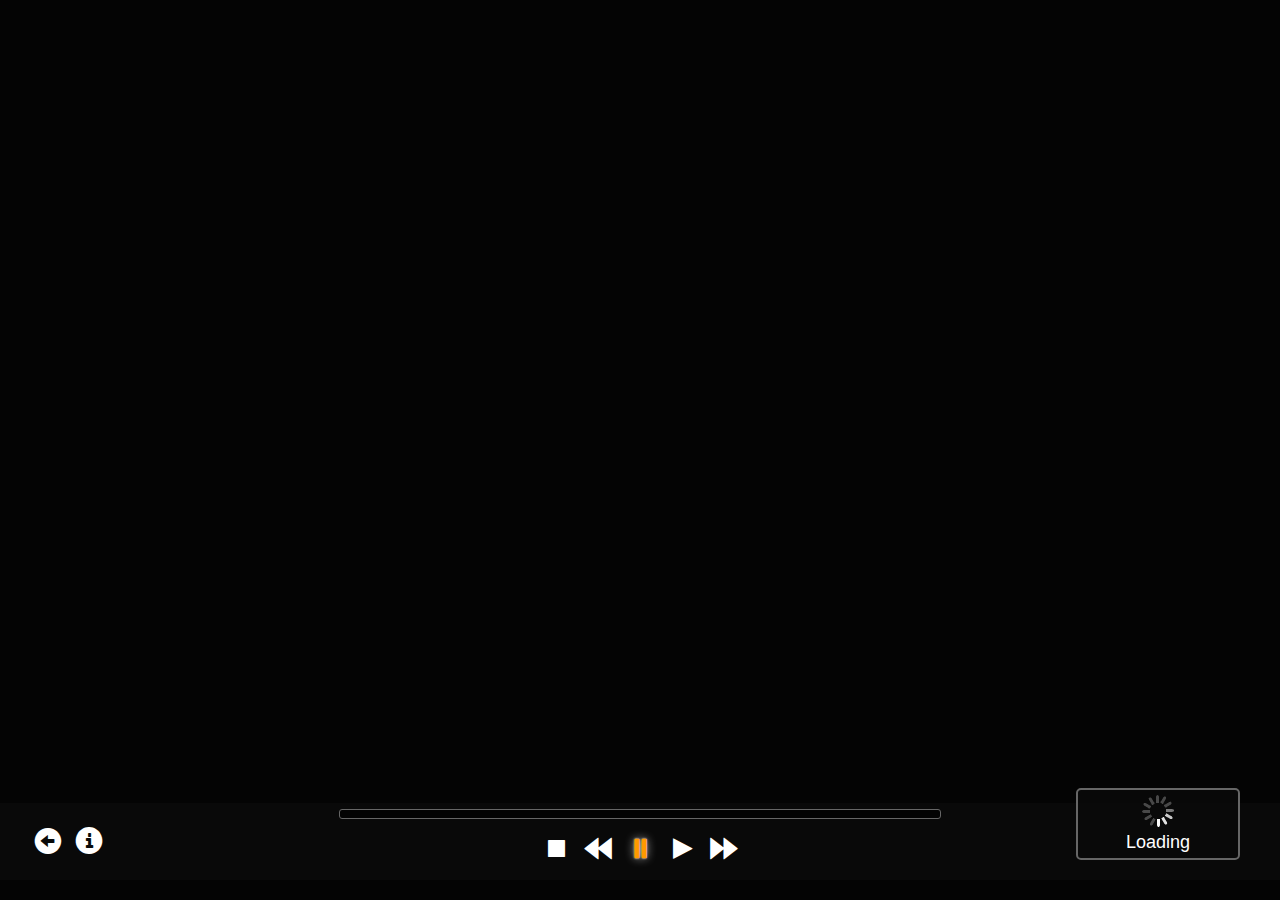
<file: player.html>
﻿<!DOCTYPE html>
<html>

<head>
<meta content="text/html; charset=utf-8" http-equiv="Content-Type" />
<meta http-equiv="cache-control" content="max-age=0" />
<meta http-equiv="cache-control" content="no-cache" />
<meta http-equiv="expires" content="0" />
<meta http-equiv="expires" content="Tue, 01 Jan 1980 1:00:00 GMT" />
<meta http-equiv="pragma" content="no-cache" />
<!--<script src="http://jsconsole.com/remote.js?F8BB9982-FE5B-4FDD-B6C5-F8E03F7F9C18"></script>-->
<script src="system/script/jquery-2.0.3.min.js"></script>
<script src="system/script/jquery.lazyload.js"></script>
<script src="system/script/jquery.progress.js"></script>
<script src="system/script/jquery.mousewheel.js"></script>
<script src="system/script/jquery.querystring.js"></script>
<script src="system/script/jquery.tooltips.min.js"></script>
<script src="system/script/plex.js?v=5"></script>
<script src="system/script/player.js?test=13"></script>
<script src="system/script/dashplayer.js?test=3"></script>
<script src="system/script/dash-eme.js"></script>
<script src="system/script/dash-manifest.js"></script>
<script src="system/script/focus-manager.js"></script>
<script src="system/script/media-source-portability.js"></script>
<script src="system/script/language.js"></script>

<script>
$(document).ready(function() {
	languageInit(function() {
		player = new Player();
		player.initialise();
	});
});
</script>


<link rel="stylesheet" type="text/css" href="system/style/player.css?v=2"/>
<link rel="stylesheet" type="text/css" href="system/style/glyphicons.css"/>
<link rel="stylesheet" type="text/css" href="system/style/tooltips.css"/>
</head>

<body>
<div id="applicationWallpaper"></div>
<div id="application">

    <table style="width: 100%;">
        <tr>
            <td style="text-align: center; vertical-align: middle;">
<video id="v" width="100%" height="100%" type="video/ts" >
</video>
        </td>
        </tr>
        </table>

<div id="optionsLeft" class="options">
<ul>
	<li><a data-key-index="1" id="back" href="#" data-language-title="menuBack" title="Back"><i class="glyphicon circle-arrow-left"></i></a></li>
	<li><a data-key-index="2" id="info" href="#" data-language-title="menuInfo" title="Info"><i class="glyphicon circle-info"></i></a></li>
	</ul>
</div>
<div id="controls" style="display: none;">
	<div class="progress">
		<div id="progressbar-container"></div>
		<div id="progressTime"></div>
	</div>
	<ul class="buttons">
		<li><a data-key-index="3" id="stop" href="#" data-language-title="menuStop" title="Stop"><i class="glyphicon stop"></i></a></li>
		<li><a data-key-index="4" id="skipBackward" href="#" data-language-title="menuRewind" title="Rewind"><i class="glyphicon rewind"></i></a></li>
		<li><a data-key-index="5" id="pause" href="#" class="selected" data-language-title="menuPause" title="Pause"><i class="glyphicon pause"></i></a></li>
		<li><a data-key-index="6" id="play" href="#" data-language-title="menuPlay" title="Play"><i class="glyphicon play"></i></a></li>
		<li><a data-key-index="7" id="skipForward" href="#" data-language-title="menuForward" title="Forward"><i class="glyphicon forward"></i></a></li>
	</ul>
</div>
<div id="optionsRight" class="options">
<ul>
	<li><a data-key-index="8" id="language" href="#" data-language-title="menuAudio" title="Audio Language" style="display: none;"><i class="glyphicon globe-af"></i></a></li>
	<li><a data-key-index="9" id="subtitles" href="#" data-language-title="menuSubtitles" title=Subtitles style="display: none;"><i class="glyphicon chat"></i></a></li>
</ul>
</div>
<div id="message" style="display: none;"></div>
<div id="infoBox" style="display: none;"><div class="content"></div></div>
<div id="dialog" style="display: none;"><div class="content"></div></div>
</div>
<div id="debug" style="display: none;"></div>
<div id="loader" style="display: none;">
	<img src="system/images/loader.gif" alt="loading"/>
	<div id="loadMessage"></div>
</div>
</body>

</html>
</file>
<file: system/style/player.css>
﻿/**
PLEX for LG Media Center

Copyright 2014 Simon J. Hogan (Sith'ari Consulting)

Licensed under the Apache License, Version 2.0 (the "License"); you may not use this 
file except in compliance with the License. You may obtain a copy of the License at

http://www.apache.org/licenses/LICENSE-2.0

Unless required by applicable law or agreed to in writing, software distributed under 
the License is distributed on an "AS IS" BASIS, WITHOUT WARRANTIES OR CONDITIONS OF ANY KIND, 
either express or implied. See the License for the specific language governing permissions 
and limitations under the License.
**/

body {
	margin: 0px;
	background-color: #000000;
	font-family: Arial, Helvetica, sans-serif;
	color: #fff;
	font-size: 20px;
}

body.xlarge {
	font-size: 28px;	
}

#applicationWallpaper {
	position: absolute;
	top: 0px;
	left: 0px;	
	width: 100%;
	height: 100%;	
    -webkit-box-sizing: border-box;
    color: #000000;
	/*background-image: url('../images/background.png'); */
}

#application {
	position: absolute;
	top: 0px;
	left: 0px;	
	width: 100%;
	height: 100%;	
    -webkit-box-sizing: border-box;  	
    overflow: hidden;  	  
	background-color: rgba(5,5,5,0.7);    
}

#loader {
	position: absolute;
	bottom: 40px;
	right: 40px;
	width: 150px;
	text-align: center;
	border-radius: 5px;
	border: 2px solid #666; 
	padding: 5px;
	color: #fff;
	font-size: 18px;
	background-color: rgba(10,10,10,0.8);	
}

#controls {
	position: absolute;
	bottom: 20px;
	left: 0px;
	right: 0px;
	padding-bottom: 8px;
	text-align: center;
	background-color: rgba(10,10,10,0.9);
	/*border-radius: 5px;*/		
}

#controls ul.buttons {
	margin: 0px;
	padding: 2px;
}

#controls ul.buttons li {
	display: inline-block;
	margin: 0px;
	padding: 0px;
	list-style: none;
	font-size: 36px;
}

#optionsLeft {
	position: absolute;
	bottom: 38px;
	left: 30px;
	font-size: 32px;
	z-index: 9999;
}

#optionsRight {
	position: absolute;
	bottom: 38px;
	right: 32px;
	font-size: 30px;
	z-index: 9999;
	text-align: right;
}

.options ul {
	margin: 0px;
	padding: 2px;
}

.options ul li {
	display: inline-block;
	margin: 0px;
	padding: 0px;
	list-style: none;
}

a {
	display: inline-block;
	outline: none;
	color: #fff;
	height: 36px;	
	text-decoration: none;
}

a.selected {
	color: #ff9900;
	text-shadow: 0 0 2px #eee, 0 0 10px #aaa;	
}
 
#progressbar-container {
    border-radius: 3px; 
    overflow: hidden;
    display: inline-block;
    margin: 2px 10px;
	background-color: rgba(1,1,1,0.7);     
}

#progressTime {
	position: absolute;
	font-size: 18px;
	top: 1px;
	left: 950px;	
}

#message {
	position: absolute;
	top: 32px;
	right: 32px;
	text-align: right;	
	padding: 5px;
	background-color: rgba(5,5,5,0.7); 
	border-radius: 5px;	
	z-index: 9999;
	text-align: center;			 	
}

#infoBox {
	position: absolute;
	top: 32px;
	left: 32px;
	width: 600px;
	max-height: 650px;
	padding: 5px;
	background-color: rgba(5,5,5,0.7); 
	border-radius: 5px;	
	z-index: 9999;	
	border: 2px solid #333;			
}

#dialog {
	position: absolute;
	top: 200px;
	left: 400px;
	right: 400px;
	background-color: rgba(0,0,0,0.9); 
	border-radius: 5px;	
	z-index: 9999;	
	color: #999;
	border: 2px solid #333;
	min-height: 20px;
}

#dialog .content {
	max-height: 250px;
	overflow: auto;
}

#dialog  a {
	display: block;	
	text-align: left;
	margin: 2px;
	paddin: 2px;
	background-color: rgba(0,0,0,0.8); 	
}

#dialog  a:focus {
	color: #ff9900;
	background-color: rgba(50,50,50,0.8);	
}

#dialog .option {
	display: block;
	padding: 4px;
}

#dialog .content::-webkit-scrollbar {
	width: 8px;	
}

#dialog .content::-webkit-scrollbar-thumb {
	background-color: rgba(255,255,255,0.2);
}

#dialog .content::-webkit-scrollbar-track {
	background-color: rgba(0,0,0,0.4);
}

.xlarge {
	font-size: 170%;
}

.content .title {
	color: #FF9900;
	padding: 5px;
	overflow: hidden;
	text-overflow: ellipsis;
	white-space: nowrap;		
}

.content .subtitle {
	color: #FF9900;
	padding: 5px;
	overflow: hidden;
	text-overflow: ellipsis;
	white-space: nowrap;		
}

.content .tagline {
	color: #ccc;
	padding: 5px;	
	font-size: 90%;	
}

.content .summary {
	display: block;
	color: #fff;
	padding: 5px;	
	overflow: hidden;
	overflow: hidden;
	max-height: 140px;
}

.content .time {
	color: #fff;
	padding: 5px;		
}

.content .duration {
	display: inline-block;
	width: 50%;
	text-align: left;	
}

.content .year {
	display: inline-block;
	width: 50%;
	text-align: right;
}

.content .roles {
	color: #fff;
	padding: 5px;
	overflow: hidden;
	text-overflow: ellipsis;
	white-space: nowrap;	
}

.content .roles:before {
	color: #ccc;
	font-size: 70%;		
	content: "Cast: ";	
	text-transform: uppercase;
}

.content .season-n:before {
	color: #ccc;
	font-size: 70%;		
	content: "Season: ";
	text-transform: uppercase;		
}

.content .episode-n:before {
	color: #ccc;
	font-size: 70%;	
	content: " Episode: ";	
	text-transform: uppercase;	
}

.content div.genre {
	color: #fff;
	padding: 5px;
	overflow: hidden;
	text-overflow: ellipsis;
	white-space: nowrap;
}

.content div.genre:before {
	color: #ccc;
	font-size: 70%;	
	content: "Genre: ";	
	text-transform: uppercase;	
}

.content div.resolution {
	color: #fff;
	padding: 5px;
	font-size: 90%;
	overflow: hidden;
	text-overflow: ellipsis;
	white-space: nowrap;
}

.content div.resolution:before {
	color: #ccc;
	font-size: 70%;	
	content: "Resolution: ";	
	text-transform: uppercase;	
}

.content .director {
	color: #fff;
	padding: 5px;
	overflow: hidden;
	text-overflow: ellipsis;
	white-space: nowrap;
}

.content .director:before {
	color: #ccc;
	font-size: 70%;	
	content: "Director: ";	
	text-transform: uppercase;	
}

.content .writer {
	color: #fff;
	padding: 5px;
	overflow: hidden;
	text-overflow: ellipsis;
	white-space: nowrap;
}

.content .writer:before {
	color: #ccc;
	font-size: 70%;	
	content: "Writer: ";	
	text-transform: uppercase;	
}

.content .contentRating {
	position: absolute;
	top: 10px;
	right: 10px;
	color: #FF9900;
}


#debug {
	position: absolute;
	left: 32px;
	top: 32px;
	width: 400px;
	max-height: 400px;
	background-color: rgba(0,0,0,0.5); 	
	font-size: 90%;
	border-radius: 5px;
	padding: 5px;
}

#debug th {
	text-align: left;
	padding-right: 10px;
}
</file>
<file: system/style/glyphicons.css>
﻿@font-face {
	font-family: 'Glyphicons Regular'; 
	src: url('./glyphicons-regular.ttf');
}

.glyphicon {
	display: inline-block;
	position: relative;
	text-decoration: none;
	vertical-align: top;
	font-weight: normal;
	font-style: normal;	
}

.glyphicon:before {
	display: inline-block;
	width: 1.25em;
	font-family: 'Glyphicons Regular';
	font-size: .8em;
	font-style: normal;
	font-weight: normal;
	text-align: center;
	text-decoration: inherit;
	-webkit-font-smoothing: antialiased;
}

.glyphicon.glass:before {
	content: "\E001";
}
.glyphicon.leaf:before {
	content: "\E002";
}
.glyphicon.dog:before {
	content: "\1F415";
}
.glyphicon.user:before {
	content: "\E004";
}
.glyphicon.girl:before {
	content: "\1F467";
}
.glyphicon.car:before {
	content: "\E006";
}
.glyphicon.user-add:before {
	content: "\E007";
}
.glyphicon.user-remove:before {
	content: "\E008";
}
.glyphicon.film:before {
	content: "\E009";
}
.glyphicon.magic:before {
	content: "\E010";
}
.glyphicon.envelope:before {
	content: "\2709";
}
.glyphicon.camera:before {
	content: "\1F4F7";
}
.glyphicon.heart:before {
	content: "\E013";
}
.glyphicon.beach-umbrella:before {
	content: "\E014";
}
.glyphicon.train:before {
	content: "\1F686";
}
.glyphicon.print:before {
	content: "\E016";
}
.glyphicon.bin:before {
	content: "\E017";
}
.glyphicon.music:before {
	content: "\E018";
}
.glyphicon.note:before {
	content: "\E019";
}
.glyphicon.heart-empty:before {
	content: "\E020";
}
.glyphicon.home:before {
	content: "\E021";
}
.glyphicon.snowflake:before {
	content: "\2744";
}
.glyphicon.fire:before {
	content: "\1F525";
}
.glyphicon.magnet:before {
	content: "\E024";
}
.glyphicon.parents:before {
	content: "\E025";
}
.glyphicon.binoculars:before {
	content: "\E026";
}
.glyphicon.road:before {
	content: "\E027";
}
.glyphicon.search:before {
	content: "\E028";
}
.glyphicon.cars:before {
	content: "\E029";
}
.glyphicon.notes-2:before {
	content: "\E030";
}
.glyphicon.pencil:before {
	content: "\270F";
}
.glyphicon.bus:before {
	content: "\1F68C";
}
.glyphicon.wifi-alt:before {
	content: "\E033";
}
.glyphicon.luggage:before {
	content: "\E034";
}
.glyphicon.old-man:before {
	content: "\E035";
}
.glyphicon.woman:before {
	content: "\1F469";
}
.glyphicon.file:before {
	content: "\E037";
}
.glyphicon.coins:before {
	content: "\E038";
}
.glyphicon.airplane:before {
	content: "\2708";
}
.glyphicon.notes:before {
	content: "\E040";
}
.glyphicon.stats:before {
	content: "\E041";
}
.glyphicon.charts:before {
	content: "\E042";
}
.glyphicon.pie-chart:before {
	content: "\E043";
}
.glyphicon.group:before {
	content: "\E044";
}
.glyphicon.keys:before {
	content: "\E045";
}
.glyphicon.calendar:before {
	content: "\1F4C5";
}
.glyphicon.router:before {
	content: "\E047";
}
.glyphicon.camera-small:before {
	content: "\E048";
}
.glyphicon.dislikes:before {
	content: "\E049";
}
.glyphicon.star:before {
	content: "\E050";
}
.glyphicon.link:before {
	content: "\E051";
}
.glyphicon.eye-open:before {
	content: "\E052";
}
.glyphicon.eye-close:before {
	content: "\E053";
}
.glyphicon.alarm:before {
	content: "\E054";
}
.glyphicon.clock:before {
	content: "\E055";
}
.glyphicon.stopwatch:before {
	content: "\E056";
}
.glyphicon.projector:before {
	content: "\E057";
}
.glyphicon.history:before {
	content: "\E058";
}
.glyphicon.truck:before {
	content: "\E059";
}
.glyphicon.cargo:before {
	content: "\E060";
}
.glyphicon.compass:before {
	content: "\E061";
}
.glyphicon.keynote:before {
	content: "\E062";
}
.glyphicon.paperclip:before {
	content: "\1F4CE";
}
.glyphicon.power:before {
	content: "\E064";
}
.glyphicon.lightbulb:before {
	content: "\E065";
}
.glyphicon.tag:before {
	content: "\E066";
}
.glyphicon.tags:before {
	content: "\E067";
}
.glyphicon.cleaning:before {
	content: "\E068";
}
.glyphicon.ruller:before {
	content: "\E069";
}
.glyphicon.gift:before {
	content: "\E070";
}
.glyphicon.umbrella:before {
	content: "\2602";
}
.glyphicon.book:before {
	content: "\E072";
}
.glyphicon.bookmark:before {
	content: "\1F516";
}
.glyphicon.wifi:before {
	content: "\E074";
}
.glyphicon.cup:before {
	content: "\E075";
}
.glyphicon.stroller:before {
	content: "\E076";
}
.glyphicon.headphones:before {
	content: "\E077";
}
.glyphicon.headset:before {
	content: "\E078";
}
.glyphicon.warning-sign:before {
	content: "\E079";
}
.glyphicon.signal:before {
	content: "\E080";
}
.glyphicon.retweet:before {
	content: "\E081";
}
.glyphicon.refresh:before {
	content: "\E082";
}
.glyphicon.roundabout:before {
	content: "\E083";
}
.glyphicon.random:before {
	content: "\E084";
}
.glyphicon.heat:before {
	content: "\E085";
}
.glyphicon.repeat:before {
	content: "\E086";
}
.glyphicon.display:before {
	content: "\E087";
}
.glyphicon.log-book:before {
	content: "\E088";
}
.glyphicon.address-book:before {
	content: "\E089";
}
.glyphicon.building:before {
	content: "\E090";
}
.glyphicon.eyedropper:before {
	content: "\E091";
}
.glyphicon.adjust:before {
	content: "\E092";
}
.glyphicon.tint:before {
	content: "\E093";
}
.glyphicon.crop:before {
	content: "\E094";
}
.glyphicon.vector-path-square:before {
	content: "\E095";
}
.glyphicon.vector-path-circle:before {
	content: "\E096";
}
.glyphicon.vector-path-polygon:before {
	content: "\E097";
}
.glyphicon.vector-path-line:before {
	content: "\E098";
}
.glyphicon.vector-path-curve:before {
	content: "\E099";
}
.glyphicon.vector-path-all:before {
	content: "\E100";
}
.glyphicon.font:before {
	content: "\E101";
}
.glyphicon.italic:before {
	content: "\E102";
}
.glyphicon.bold:before {
	content: "\E103";
}
.glyphicon.text-underline:before {
	content: "\E104";
}
.glyphicon.text-strike:before {
	content: "\E105";
}
.glyphicon.text-height:before {
	content: "\E106";
}
.glyphicon.text-width:before {
	content: "\E107";
}
.glyphicon.text-resize:before {
	content: "\E108";
}
.glyphicon.left-indent:before {
	content: "\E109";
}
.glyphicon.right-indent:before {
	content: "\E110";
}
.glyphicon.align-left:before {
	content: "\E111";
}
.glyphicon.align-center:before {
	content: "\E112";
}
.glyphicon.align-right:before {
	content: "\E113";
}
.glyphicon.justify:before {
	content: "\E114";
}
.glyphicon.list:before {
	content: "\E115";
}
.glyphicon.text-smaller:before {
	content: "\E116";
}
.glyphicon.text-bigger:before {
	content: "\E117";
}
.glyphicon.embed:before {
	content: "\E118";
}
.glyphicon.embed-close:before {
	content: "\E119";
}
.glyphicon.table:before {
	content: "\E120";
}
.glyphicon.message-full:before {
	content: "\E121";
}
.glyphicon.message-empty:before {
	content: "\E122";
}
.glyphicon.message-in:before {
	content: "\E123";
}
.glyphicon.message-out:before {
	content: "\E124";
}
.glyphicon.message-plus:before {
	content: "\E125";
}
.glyphicon.message-minus:before {
	content: "\E126";
}
.glyphicon.message-ban:before {
	content: "\E127";
}
.glyphicon.message-flag:before {
	content: "\E128";
}
.glyphicon.message-lock:before {
	content: "\E129";
}
.glyphicon.message-new:before {
	content: "\E130";
}
.glyphicon.inbox:before {
	content: "\E131";
}
.glyphicon.inbox-plus:before {
	content: "\E132";
}
.glyphicon.inbox-minus:before {
	content: "\E133";
}
.glyphicon.inbox-lock:before {
	content: "\E134";
}
.glyphicon.inbox-in:before {
	content: "\E135";
}
.glyphicon.inbox-out:before {
	content: "\E136";
}
.glyphicon.cogwheel:before {
	content: "\E137";
}
.glyphicon.cogwheels:before {
	content: "\E138";
}
.glyphicon.picture:before {
	content: "\E139";
}
.glyphicon.adjust-alt:before {
	content: "\E140";
}
.glyphicon.database-lock:before {
	content: "\E141";
}
.glyphicon.database-plus:before {
	content: "\E142";
}
.glyphicon.database-minus:before {
	content: "\E143";
}
.glyphicon.database-ban:before {
	content: "\E144";
}
.glyphicon.folder-open:before {
	content: "\E145";
}
.glyphicon.folder-plus:before {
	content: "\E146";
}
.glyphicon.folder-minus:before {
	content: "\E147";
}
.glyphicon.folder-lock:before {
	content: "\E148";
}
.glyphicon.folder-flag:before {
	content: "\E149";
}
.glyphicon.folder-new:before {
	content: "\E150";
}
.glyphicon.edit:before {
	content: "\E151";
}
.glyphicon.new-window:before {
	content: "\E152";
}
.glyphicon.check:before {
	content: "\E153";
}
.glyphicon.unchecked:before {
	content: "\E154";
}
.glyphicon.more-windows:before {
	content: "\E155";
}
.glyphicon.show-big-thumbnails:before {
	content: "\E156";
}
.glyphicon.show-thumbnails:before {
	content: "\E157";
}
.glyphicon.show-thumbnails-with-lines:before {
	content: "\E158";
}
.glyphicon.show-lines:before {
	content: "\E159";
}
.glyphicon.playlist:before {
	content: "\E160";
}
.glyphicon.imac:before {
	content: "\E161";
}
.glyphicon.macbook:before {
	content: "\E162";
}
.glyphicon.ipad:before {
	content: "\E163";
}
.glyphicon.iphone:before {
	content: "\E164";
}
.glyphicon.iphone-transfer:before {
	content: "\E165";
}
.glyphicon.iphone-exchange:before {
	content: "\E166";
}
.glyphicon.ipod:before {
	content: "\E167";
}
.glyphicon.ipod-shuffle:before {
	content: "\E168";
}
.glyphicon.ear-plugs:before {
	content: "\E169";
}
.glyphicon.record:before {
	content: "\E170";
}
.glyphicon.step-backward:before {
	content: "\E171";
}
.glyphicon.fast-backward:before {
	content: "\E172";
}
.glyphicon.rewind:before {
	content: "\E173";
}
.glyphicon.play:before {
	content: "\E174";
}
.glyphicon.pause:before {
	content: "\E175";
}
.glyphicon.stop:before {
	content: "\E176";
}
.glyphicon.forward:before {
	content: "\E177";
}
.glyphicon.fast-forward:before {
	content: "\E178";
}
.glyphicon.step-forward:before {
	content: "\E179";
}
.glyphicon.eject:before {
	content: "\E180";
}
.glyphicon.facetime-video:before {
	content: "\E181";
}
.glyphicon.download-alt:before {
	content: "\E182";
}
.glyphicon.mute:before {
	content: "\E183";
}
.glyphicon.volume-down:before {
	content: "\E184";
}
.glyphicon.volume-up:before {
	content: "\E185";
}
.glyphicon.screenshot:before {
	content: "\E186";
}
.glyphicon.move:before {
	content: "\E187";
}
.glyphicon.more:before {
	content: "\E188";
}
.glyphicon.brightness-reduce:before {
	content: "\E189";
}
.glyphicon.brightness-increase:before {
	content: "\E190";
}
.glyphicon.circle-plus:before {
	content: "\E191";
}
.glyphicon.circle-minus:before {
	content: "\E192";
}
.glyphicon.circle-remove:before {
	content: "\E193";
}
.glyphicon.circle-ok:before {
	content: "\E194";
}
.glyphicon.circle-question-mark:before {
	content: "\E195";
}
.glyphicon.circle-info:before {
	content: "\E196";
}
.glyphicon.circle-exclamation-mark:before {
	content: "\E197";
}
.glyphicon.remove:before {
	content: "\E198";
}
.glyphicon.ok:before {
	content: "\E199";
}
.glyphicon.ban:before {
	content: "\E200";
}
.glyphicon.download:before {
	content: "\E201";
}
.glyphicon.upload:before {
	content: "\E202";
}
.glyphicon.shopping-cart:before {
	content: "\E203";
}
.glyphicon.lock:before {
	content: "\1F512";
}
.glyphicon.unlock:before {
	content: "\E205";
}
.glyphicon.electricity:before {
	content: "\E206";
}
.glyphicon.ok-2:before {
	content: "\E207";
}
.glyphicon.remove-2:before {
	content: "\E208";
}
.glyphicon.cart-out:before {
	content: "\E209";
}
.glyphicon.cart-in:before {
	content: "\E210";
}
.glyphicon.left-arrow:before {
	content: "\E211";
}
.glyphicon.right-arrow:before {
	content: "\E212";
}
.glyphicon.down-arrow:before {
	content: "\E213";
}
.glyphicon.up-arrow:before {
	content: "\E214";
}
.glyphicon.resize-small:before {
	content: "\E215";
}
.glyphicon.resize-full:before {
	content: "\E216";
}
.glyphicon.circle-arrow-left:before {
	content: "\E217";
}
.glyphicon.circle-arrow-right:before {
	content: "\E218";
}
.glyphicon.circle-arrow-top:before {
	content: "\E219";
}
.glyphicon.circle-arrow-down:before {
	content: "\E220";
}
.glyphicon.play-button:before {
	content: "\E221";
}
.glyphicon.unshare:before {
	content: "\E222";
}
.glyphicon.share:before {
	content: "\E223";
}
.glyphicon.chevron-right:before {
	content: "\E224";
}
.glyphicon.chevron-left:before {
	content: "\E225";
}
.glyphicon.bluetooth:before {
	content: "\E226";
}
.glyphicon.euro:before {
	content: "\20AC";
}
.glyphicon.usd:before {
	content: "\E228";
}
.glyphicon.gbp:before {
	content: "\E229";
}
.glyphicon.retweet-2:before {
	content: "\E230";
}
.glyphicon.moon:before {
	content: "\E231";
}
.glyphicon.sun:before {
	content: "\2609";
}
.glyphicon.cloud:before {
	content: "\2601";
}
.glyphicon.direction:before {
	content: "\E234";
}
.glyphicon.brush:before {
	content: "\E235";
}
.glyphicon.pen:before {
	content: "\E236";
}
.glyphicon.zoom-in:before {
	content: "\E237";
}
.glyphicon.zoom-out:before {
	content: "\E238";
}
.glyphicon.pin:before {
	content: "\E239";
}
.glyphicon.albums:before {
	content: "\E240";
}
.glyphicon.rotation-lock:before {
	content: "\E241";
}
.glyphicon.flash:before {
	content: "\E242";
}
.glyphicon.google-maps:before {
	content: "\E243";
}
.glyphicon.anchor:before {
	content: "\2693";
}
.glyphicon.conversation:before {
	content: "\E245";
}
.glyphicon.chat:before {
	content: "\E246";
}
.glyphicon.male:before {
	content: "\E247";
}
.glyphicon.female:before {
	content: "\E248";
}
.glyphicon.asterisk:before {
	content: "\002A";
}
.glyphicon.divide:before {
	content: "\00F7";
}
.glyphicon.snorkel-diving:before {
	content: "\E251";
}
.glyphicon.scuba-diving:before {
	content: "\E252";
}
.glyphicon.oxygen-bottle:before {
	content: "\E253";
}
.glyphicon.fins:before {
	content: "\E254";
}
.glyphicon.fishes:before {
	content: "\E255";
}
.glyphicon.boat:before {
	content: "\E256";
}
.glyphicon.delete:before {
	content: "\E257";
}
.glyphicon.sheriffs-star:before {
	content: "\E258";
}
.glyphicon.qrcode:before {
	content: "\E259";
}
.glyphicon.barcode:before {
	content: "\E260";
}
.glyphicon.pool:before {
	content: "\E261";
}
.glyphicon.buoy:before {
	content: "\E262";
}
.glyphicon.spade:before {
	content: "\E263";
}
.glyphicon.bank:before {
	content: "\1F3E6";
}
.glyphicon.vcard:before {
	content: "\E265";
}
.glyphicon.electrical-plug:before {
	content: "\E266";
}
.glyphicon.flag:before {
	content: "\E267";
}
.glyphicon.credit-card:before {
	content: "\E268";
}
.glyphicon.keyboard-wireless:before {
	content: "\E269";
}
.glyphicon.keyboard-wired:before {
	content: "\E270";
}
.glyphicon.shield:before {
	content: "\E271";
}
.glyphicon.ring:before {
	content: "\02DA";
}
.glyphicon.cake:before {
	content: "\E273";
}
.glyphicon.drink:before {
	content: "\E274";
}
.glyphicon.beer:before {
	content: "\E275";
}
.glyphicon.fast-food:before {
	content: "\E276";
}
.glyphicon.cutlery:before {
	content: "\E277";
}
.glyphicon.pizza:before {
	content: "\E278";
}
.glyphicon.birthday-cake:before {
	content: "\E279";
}
.glyphicon.tablet:before {
	content: "\E280";
}
.glyphicon.settings:before {
	content: "\E281";
}
.glyphicon.bullets:before {
	content: "\E282";
}
.glyphicon.cardio:before {
	content: "\E283";
}
.glyphicon.t-shirt:before {
	content: "\E284";
}
.glyphicon.pants:before {
	content: "\E285";
}
.glyphicon.sweater:before {
	content: "\E286";
}
.glyphicon.fabric:before {
	content: "\E287";
}
.glyphicon.leather:before {
	content: "\E288";
}
.glyphicon.scissors:before {
	content: "\E289";
}
.glyphicon.bomb:before {
	content: "\1F4A3";
}
.glyphicon.skull:before {
	content: "\1F480";
}
.glyphicon.celebration:before {
	content: "\E292";
}
.glyphicon.tea-kettle:before {
	content: "\E293";
}
.glyphicon.french-press:before {
	content: "\E294";
}
.glyphicon.coffe-cup:before {
	content: "\E295";
}
.glyphicon.pot:before {
	content: "\E296";
}
.glyphicon.grater:before {
	content: "\E297";
}
.glyphicon.kettle:before {
	content: "\E298";
}
.glyphicon.hospital:before {
	content: "\1F3E5";
}
.glyphicon.hospital-h:before {
	content: "\E300";
}
.glyphicon.microphone:before {
	content: "\1F3A4";
}
.glyphicon.webcam:before {
	content: "\E302";
}
.glyphicon.temple-christianity-church:before {
	content: "\E303";
}
.glyphicon.temple-islam:before {
	content: "\E304";
}
.glyphicon.temple-hindu:before {
	content: "\E305";
}
.glyphicon.temple-buddhist:before {
	content: "\E306";
}
.glyphicon.bicycle:before {
	content: "\1F6B2";
}
.glyphicon.life-preserver:before {
	content: "\E308";
}
.glyphicon.share-alt:before {
	content: "\E309";
}
.glyphicon.comments:before {
	content: "\E310";
}
.glyphicon.flower:before {
	content: "\2698";
}
.glyphicon.baseball:before {
	content: "\26BE";
}
.glyphicon.rugby:before {
	content: "\E313";
}
.glyphicon.ax:before {
	content: "\E314";
}
.glyphicon.table-tennis:before {
	content: "\E315";
}
.glyphicon.bowling:before {
	content: "\1F3B3";
}
.glyphicon.tree-conifer:before {
	content: "\E317";
}
.glyphicon.tree-deciduous:before {
	content: "\E318";
}
.glyphicon.more-items:before {
	content: "\E319";
}
.glyphicon.sort:before {
	content: "\E320";
}
.glyphicon.filter:before {
	content: "\E321";
}
.glyphicon.gamepad:before {
	content: "\E322";
}
.glyphicon.playing-dices:before {
	content: "\E323";
}
.glyphicon.calculator:before {
	content: "\E324";
}
.glyphicon.tie:before {
	content: "\E325";
}
.glyphicon.wallet:before {
	content: "\E326";
}
.glyphicon.piano:before {
	content: "\E327";
}
.glyphicon.sampler:before {
	content: "\E328";
}
.glyphicon.podium:before {
	content: "\E329";
}
.glyphicon.soccer-ball:before {
	content: "\E330";
}
.glyphicon.blog:before {
	content: "\E331";
}
.glyphicon.dashboard:before {
	content: "\E332";
}
.glyphicon.certificate:before {
	content: "\E333";
}
.glyphicon.bell:before {
	content: "\1F514";
}
.glyphicon.candle:before {
	content: "\E335";
}
.glyphicon.pushpin:before {
	content: "\1F4CC";
}
.glyphicon.iphone-shake:before {
	content: "\E337";
}
.glyphicon.pin-flag:before {
	content: "\E338";
}
.glyphicon.turtle:before {
	content: "\1F422";
}
.glyphicon.rabbit:before {
	content: "\1F407";
}
.glyphicon.globe:before {
	content: "\E341";
}
.glyphicon.briefcase:before {
	content: "\1F4BC";
}
.glyphicon.hdd:before {
	content: "\E343";
}
.glyphicon.thumbs-up:before {
	content: "\E344";
}
.glyphicon.thumbs-down:before {
	content: "\E345";
}
.glyphicon.hand-right:before {
	content: "\E346";
}
.glyphicon.hand-left:before {
	content: "\E347";
}
.glyphicon.hand-up:before {
	content: "\E348";
}
.glyphicon.hand-down:before {
	content: "\E349";
}
.glyphicon.fullscreen:before {
	content: "\E350";
}
.glyphicon.shopping-bag:before {
	content: "\E351";
}
.glyphicon.book-open:before {
	content: "\E352";
}
.glyphicon.nameplate:before {
	content: "\E353";
}
.glyphicon.nameplate-alt:before {
	content: "\E354";
}
.glyphicon.vases:before {
	content: "\E355";
}
.glyphicon.bullhorn:before {
	content: "\E356";
}
.glyphicon.dumbbell:before {
	content: "\E357";
}
.glyphicon.suitcase:before {
	content: "\E358";
}
.glyphicon.file-import:before {
	content: "\E359";
}
.glyphicon.file-export:before {
	content: "\E360";
}
.glyphicon.bug:before {
	content: "\1F41B";
}
.glyphicon.crown:before {
	content: "\1F451";
}
.glyphicon.smoking:before {
	content: "\E363";
}
.glyphicon.cloud-upload:before {
	content: "\E364";
}
.glyphicon.cloud-download:before {
	content: "\E365";
}
.glyphicon.restart:before {
	content: "\E366";
}
.glyphicon.security-camera:before {
	content: "\E367";
}
.glyphicon.expand:before {
	content: "\E368";
}
.glyphicon.collapse:before {
	content: "\E369";
}
.glyphicon.collapse-top:before {
	content: "\E370";
}
.glyphicon.globe-af:before {
	content: "\E371";
}
.glyphicon.global:before {
	content: "\E372";
}
.glyphicon.spray:before {
	content: "\E373";
}
.glyphicon.nails:before {
	content: "\E374";
}
.glyphicon.claw-hammer:before {
	content: "\E375";
}
.glyphicon.classic-hammer:before {
	content: "\E376";
}
.glyphicon.hand-saw:before {
	content: "\E377";
}
.glyphicon.riflescope:before {
	content: "\E378";
}
.glyphicon.electrical-socket-eu:before {
	content: "\E379";
}
.glyphicon.electrical-socket-us:before {
	content: "\E380";
}
.glyphicon.message-forward:before {
	content: "\E381";
}
.glyphicon.coat-hanger:before {
	content: "\E382";
}
.glyphicon.dress:before {
	content: "\1F457";
}
.glyphicon.bathrobe:before {
	content: "\E384";
}
.glyphicon.shirt:before {
	content: "\E385";
}
.glyphicon.underwear:before {
	content: "\E386";
}
.glyphicon.log-in:before {
	content: "\E387";
}
.glyphicon.log-out:before {
	content: "\E388";
}
.glyphicon.exit:before {
	content: "\E389";
}
.glyphicon.new-window-alt:before {
	content: "\E390";
}
.glyphicon.video-sd:before {
	content: "\E391";
}
.glyphicon.video-hd:before {
	content: "\E392";
}
.glyphicon.subtitles:before {
	content: "\E393";
}
.glyphicon.sound-stereo:before {
	content: "\E394";
}
.glyphicon.sound-dolby:before {
	content: "\E395";
}
.glyphicon.sound-5-1:before {
	content: "\E396";
}
.glyphicon.sound-6-1:before {
	content: "\E397";
}
.glyphicon.sound-7-1:before {
	content: "\E398";
}
.glyphicon.copyright-mark:before {
	content: "\E399";
}
.glyphicon.registration-mark:before {
	content: "\E400";
}
.glyphicon.radar:before {
	content: "\E401";
}
.glyphicon.skateboard:before {
	content: "\E402";
}
.glyphicon.golf-course:before {
	content: "\E403";
}
.glyphicon.sorting:before {
	content: "\E404";
}
.glyphicon.sort-by-alphabet:before {
	content: "\E405";
}
.glyphicon.sort-by-alphabet-alt:before {
	content: "\E406";
}
.glyphicon.sort-by-order:before {
	content: "\E407";
}
.glyphicon.sort-by-order-alt:before {
	content: "\E408";
}
.glyphicon.sort-by-attributes:before {
	content: "\E409";
}
.glyphicon.sort-by-attributes-alt:before {
	content: "\E410";
}
.glyphicon.compressed:before {
	content: "\E411";
}
.glyphicon.package:before {
	content: "\1F4E6";
}
.glyphicon.cloud-plus:before {
	content: "\E413";
}
.glyphicon.cloud-minus:before {
	content: "\E414";
}
.glyphicon.disk-save:before {
	content: "\E415";
}
.glyphicon.disk-open:before {
	content: "\E416";
}
.glyphicon.disk-saved:before {
	content: "\E417";
}
.glyphicon.disk-remove:before {
	content: "\E418";
}
.glyphicon.disk-import:before {
	content: "\E419";
}
.glyphicon.disk-export:before {
	content: "\E420";
}
.glyphicon.tower:before {
	content: "\E421";
}
.glyphicon.send:before {
	content: "\E422";
}
.glyphicon.git-branch:before {
	content: "\E423";
}
.glyphicon.git-create:before {
	content: "\E424";
}
.glyphicon.git-private:before {
	content: "\E425";
}
.glyphicon.git-delete:before {
	content: "\E426";
}
.glyphicon.git-merge:before {
	content: "\E427";
}
.glyphicon.git-pull-request:before {
	content: "\E428";
}
.glyphicon.git-compare:before {
	content: "\E429";
}
.glyphicon.git-commit:before {
	content: "\E430";
}
.glyphicon.construction-cone:before {
	content: "\E431";
}
.glyphicon.shoe-steps:before {
	content: "\E432";
}
.glyphicon.plus:before {
	content: "\002B";
}
.glyphicon.minus:before {
	content: "\2212";
}
.glyphicon.redo:before {
	content: "\E435";
}
.glyphicon.undo:before {
	content: "\E436";
}
.glyphicon.golf:before {
	content: "\E437";
}
.glyphicon.hockey:before {
	content: "\E438";
}
.glyphicon.pipe:before {
	content: "\E439";
}
.glyphicon.wrench:before {
	content: "\1F527";
}
.glyphicon.folder-closed:before {
	content: "\E441";
}
.glyphicon.phone-alt:before {
	content: "\E442";
}
.glyphicon.earphone:before {
	content: "\E443";
}
.glyphicon.floppy-disk:before {
	content: "\E444";
}
.glyphicon.floppy-saved:before {
	content: "\E445";
}
.glyphicon.floppy-remove:before {
	content: "\E446";
}
.glyphicon.floppy-save:before {
	content: "\E447";
}
.glyphicon.floppy-open:before {
	content: "\E448";
}
.glyphicon.translate:before {
	content: "\E449";
}
.glyphicon.fax:before {
	content: "\E450";
}
.glyphicon.factory:before {
	content: "\1F3ED";
}
.glyphicon.shop-window:before {
	content: "\E452";
}
.glyphicon.shop:before {
	content: "\E453";
}
.glyphicon.kiosk:before {
	content: "\E454";
}
.glyphicon.kiosk-wheels:before {
	content: "\E455";
}
.glyphicon.kiosk-light:before {
	content: "\E456";
}
.glyphicon.kiosk-food:before {
	content: "\E457";
}
.glyphicon.transfer:before {
	content: "\E458";
}
.glyphicon.money:before {
	content: "\E459";
}
.glyphicon.header:before {
	content: "\E460";
}
.glyphicon.blacksmith:before {
	content: "\E461";
}
.glyphicon.saw-blade:before {
	content: "\E462";
}
.glyphicon.basketball:before {
	content: "\E463";
}
.glyphicon.server:before {
	content: "\E464";
}
.glyphicon.server-plus:before {
	content: "\E465";
}
.glyphicon.server-minus:before {
	content: "\E466";
}
.glyphicon.server-ban:before {
	content: "\E467";
}
.glyphicon.server-flag:before {
	content: "\E468";
}
.glyphicon.server-lock:before {
	content: "\E469";
}
.glyphicon.server-new:before {
	content: "\E470";
}
</file>
<file: system/style/tooltips.css>
html {
	 -webkit-font-smoothing: antialiased;
}

/* This is the default Tooltipster theme (feel free to modify or duplicate and create multiple themes!): */
.tooltipster-default {
	border-radius: 5px; 
	border: 2px solid #222;
	background: rgba(0,0,0,0.9);
	color: #fff;
}

/* Use this next selector to style things like font-size and line-height: */
.tooltipster-default .tooltipster-content {
	font-family: Arial, sans-serif;
	font-size: 14px;
	line-height: 16px;
	padding: 8px 10px;
	overflow: hidden;
}

/* This next selector defines the color of the border on the outside of the arrow. This will automatically match the color and size of the border set on the main tooltip styles. Set display: none; if you would like a border around the tooltip but no border around the arrow */
.tooltipster-default .tooltipster-arrow .tooltipster-arrow-border {
	/* border-color: ... !important; */
}


/* If you're using the icon option, use this next selector to style them */
.tooltipster-icon {
	cursor: help;
	margin-left: 4px;
}








/* This is the base styling required to make all Tooltipsters work */
.tooltipster-base {
	padding: 0;
	font-size: 0;
	line-height: 0;
	position: absolute;
	z-index: 9999999;
	pointer-events: none;
	width: auto;
	overflow: visible;
}
.tooltipster-base .tooltipster-content {
	overflow: hidden;
}


/* These next classes handle the styles for the little arrow attached to the tooltip. By default, the arrow will inherit the same colors and border as what is set on the main tooltip itself. */
.tooltipster-arrow {
	display: block;
	text-align: center;
	width: 100%;
	height: 100%;
	position: absolute;
	top: 0;
	left: 0;
	z-index: -1;
}
.tooltipster-arrow span, .tooltipster-arrow-border {
	display: block;
	width: 0; 
	height: 0;
	position: absolute;
}
.tooltipster-arrow-top span, .tooltipster-arrow-top-right span, .tooltipster-arrow-top-left span {
	border-left: 8px solid transparent !important;
	border-right: 8px solid transparent !important;
	border-top: 8px solid;
	bottom: -7px;
}
.tooltipster-arrow-top .tooltipster-arrow-border, .tooltipster-arrow-top-right .tooltipster-arrow-border, .tooltipster-arrow-top-left .tooltipster-arrow-border {
	border-left: 9px solid transparent !important;
	border-right: 9px solid transparent !important;
	border-top: 9px solid;
	bottom: -7px;
}

.tooltipster-arrow-bottom span, .tooltipster-arrow-bottom-right span, .tooltipster-arrow-bottom-left span {
	border-left: 8px solid transparent !important;
	border-right: 8px solid transparent !important;
	border-bottom: 8px solid;
	top: -7px;
}
.tooltipster-arrow-bottom .tooltipster-arrow-border, .tooltipster-arrow-bottom-right .tooltipster-arrow-border, .tooltipster-arrow-bottom-left .tooltipster-arrow-border {
	border-left: 9px solid transparent !important;
	border-right: 9px solid transparent !important;
	border-bottom: 9px solid;
	top: -7px;
}
.tooltipster-arrow-top span, .tooltipster-arrow-top .tooltipster-arrow-border, .tooltipster-arrow-bottom span, .tooltipster-arrow-bottom .tooltipster-arrow-border {
	left: 0;
	right: 0;
	margin: 0 auto;
}
.tooltipster-arrow-top-left span, .tooltipster-arrow-bottom-left span {
	left: 6px;
}
.tooltipster-arrow-top-left .tooltipster-arrow-border, .tooltipster-arrow-bottom-left .tooltipster-arrow-border {
	left: 5px;
}
.tooltipster-arrow-top-right span,  .tooltipster-arrow-bottom-right span {
	right: 6px;
}
.tooltipster-arrow-top-right .tooltipster-arrow-border, .tooltipster-arrow-bottom-right .tooltipster-arrow-border {
	right: 5px;
}
.tooltipster-arrow-left span, .tooltipster-arrow-left .tooltipster-arrow-border {
	border-top: 8px solid transparent !important;
	border-bottom: 8px solid transparent !important; 
	border-left: 8px solid;
	top: 50%;
	margin-top: -7px;
	right: -7px;
}
.tooltipster-arrow-left .tooltipster-arrow-border {
	border-top: 9px solid transparent !important;
	border-bottom: 9px solid transparent !important; 
	border-left: 9px solid;
	margin-top: -8px;
}
.tooltipster-arrow-right span, .tooltipster-arrow-right .tooltipster-arrow-border {
	border-top: 8px solid transparent !important;
	border-bottom: 8px solid transparent !important; 
	border-right: 8px solid;
	top: 50%;
	margin-top: -7px;
	left: -7px;
}
.tooltipster-arrow-right .tooltipster-arrow-border {
	border-top: 9px solid transparent !important;
	border-bottom: 9px solid transparent !important; 
	border-right: 9px solid;
	margin-top: -8px;
}


/* Some CSS magic for the awesome animations - feel free to make your own custom animations and reference it in your Tooltipster settings! */

.tooltipster-fade {
	opacity: 0;
	-webkit-transition-property: opacity;
	-moz-transition-property: opacity;
	-o-transition-property: opacity;
	-ms-transition-property: opacity;
	transition-property: opacity;
}
.tooltipster-fade-show {
	opacity: 1;
}

.tooltipster-grow {
	-webkit-transform: scale(0,0);
	-moz-transform: scale(0,0);
	-o-transform: scale(0,0);
	-ms-transform: scale(0,0);
	transform: scale(0,0);
	-webkit-transition-property: -webkit-transform;
	-moz-transition-property: -moz-transform;
	-o-transition-property: -o-transform;
	-ms-transition-property: -ms-transform;
	transition-property: transform;
	-webkit-backface-visibility: hidden;
}
.tooltipster-grow-show {
	-webkit-transform: scale(1,1);
	-moz-transform: scale(1,1);
	-o-transform: scale(1,1);
	-ms-transform: scale(1,1);
	transform: scale(1,1);
	-webkit-transition-timing-function: cubic-bezier(0.175, 0.885, 0.320, 1);
	-webkit-transition-timing-function: cubic-bezier(0.175, 0.885, 0.320, 1.15); 
	-moz-transition-timing-function: cubic-bezier(0.175, 0.885, 0.320, 1.15); 
	-ms-transition-timing-function: cubic-bezier(0.175, 0.885, 0.320, 1.15); 
	-o-transition-timing-function: cubic-bezier(0.175, 0.885, 0.320, 1.15); 
	transition-timing-function: cubic-bezier(0.175, 0.885, 0.320, 1.15);
}

.tooltipster-swing {
	opacity: 0;
	-webkit-transform: rotateZ(4deg);
	-moz-transform: rotateZ(4deg);
	-o-transform: rotateZ(4deg);
	-ms-transform: rotateZ(4deg);
	transform: rotateZ(4deg);
	-webkit-transition-property: -webkit-transform, opacity;
	-moz-transition-property: -moz-transform;
	-o-transition-property: -o-transform;
	-ms-transition-property: -ms-transform;
	transition-property: transform;
}
.tooltipster-swing-show {
	opacity: 1;
	-webkit-transform: rotateZ(0deg);
	-moz-transform: rotateZ(0deg);
	-o-transform: rotateZ(0deg);
	-ms-transform: rotateZ(0deg);
	transform: rotateZ(0deg);
	-webkit-transition-timing-function: cubic-bezier(0.230, 0.635, 0.495, 1);
	-webkit-transition-timing-function: cubic-bezier(0.230, 0.635, 0.495, 2.4); 
	-moz-transition-timing-function: cubic-bezier(0.230, 0.635, 0.495, 2.4); 
	-ms-transition-timing-function: cubic-bezier(0.230, 0.635, 0.495, 2.4); 
	-o-transition-timing-function: cubic-bezier(0.230, 0.635, 0.495, 2.4); 
	transition-timing-function: cubic-bezier(0.230, 0.635, 0.495, 2.4);
}

.tooltipster-fall {
	top: 0;
	-webkit-transition-property: top;
	-moz-transition-property: top;
	-o-transition-property: top;
	-ms-transition-property: top;
	transition-property: top;
	-webkit-transition-timing-function: cubic-bezier(0.175, 0.885, 0.320, 1);
	-webkit-transition-timing-function: cubic-bezier(0.175, 0.885, 0.320, 1.15); 
	-moz-transition-timing-function: cubic-bezier(0.175, 0.885, 0.320, 1.15); 
	-ms-transition-timing-function: cubic-bezier(0.175, 0.885, 0.320, 1.15); 
	-o-transition-timing-function: cubic-bezier(0.175, 0.885, 0.320, 1.15); 
	transition-timing-function: cubic-bezier(0.175, 0.885, 0.320, 1.15); 
}
.tooltipster-fall-show {
}
.tooltipster-fall.tooltipster-dying {
	-webkit-transition-property: all;
	-moz-transition-property: all;
	-o-transition-property: all;
	-ms-transition-property: all;
	transition-property: all;
	top: 0px !important;
	opacity: 0;
}

.tooltipster-slide {
	left: -40px;
	-webkit-transition-property: left;
	-moz-transition-property: left;
	-o-transition-property: left;
	-ms-transition-property: left;
	transition-property: left;
	-webkit-transition-timing-function: cubic-bezier(0.175, 0.885, 0.320, 1);
	-webkit-transition-timing-function: cubic-bezier(0.175, 0.885, 0.320, 1.15); 
	-moz-transition-timing-function: cubic-bezier(0.175, 0.885, 0.320, 1.15); 
	-ms-transition-timing-function: cubic-bezier(0.175, 0.885, 0.320, 1.15); 
	-o-transition-timing-function: cubic-bezier(0.175, 0.885, 0.320, 1.15); 
	transition-timing-function: cubic-bezier(0.175, 0.885, 0.320, 1.15);
}
.tooltipster-slide.tooltipster-slide-show {
}
.tooltipster-slide.tooltipster-dying {
	-webkit-transition-property: all;
	-moz-transition-property: all;
	-o-transition-property: all;
	-ms-transition-property: all;
	transition-property: all;
	left: 0px !important;
	opacity: 0;
}


/* CSS transition for when contenting is changing in a tooltip that is still open. The only properties that will NOT transition are: width, height, top, and left */
.tooltipster-content-changing {
	opacity: 0.5;
	-webkit-transform: scale(1.1, 1.1);
	-moz-transform: scale(1.1, 1.1);
	-o-transform: scale(1.1, 1.1);
	-ms-transform: scale(1.1, 1.1);
	transform: scale(1.1, 1.1);
}
</file>
